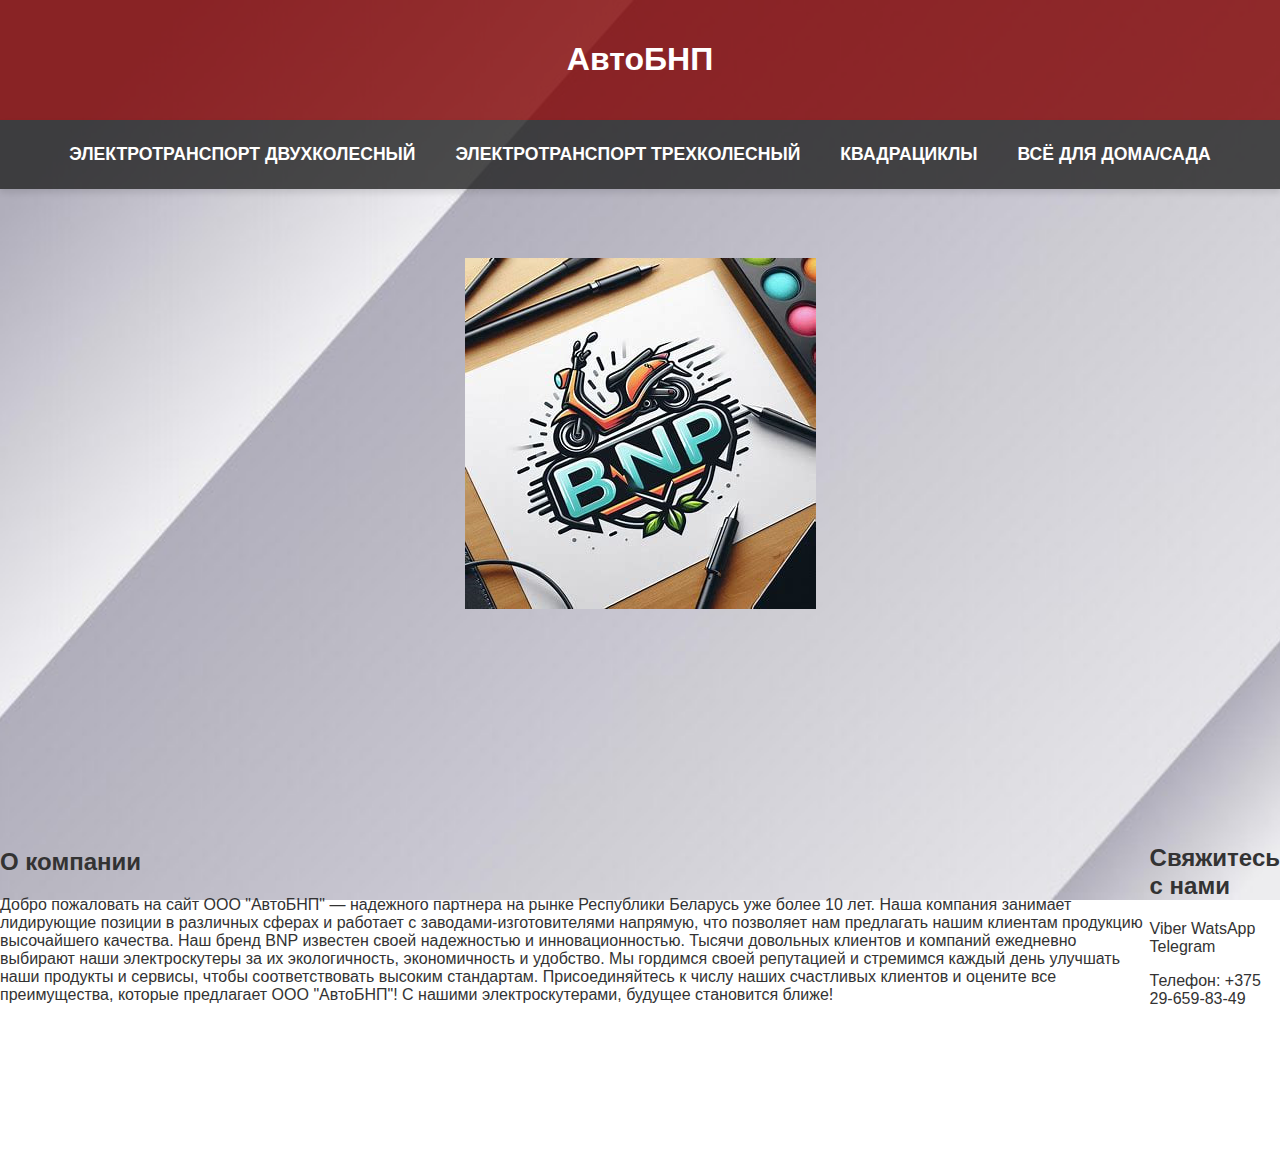
<file: index.html>
<!DOCTYPE HTML>
<html lang="ru">
<head>
    <meta charset="UTF-8">
    <meta name="viewport" content="width=device-width, initial-scale=1.0">
    <meta name="description" content="AutoBNP">
    <title>АвтоБНП</title>
    <!-- Подключение CSS -->
    <link rel="stylesheet" href="style.css">
</head>
<body>
    <header>
        <h1>АвтоБНП</h1>
    </header>
    <nav>
        <a href="elektrotransport-dvuhkolesny.html">Электротранспорт двухколесный</a>
        <a href="elektrotransport-trehkolesny.html">Электротранспорт трехколесный</a>
        <a href="kvadratsikly.html">Квадрациклы</a>
        <a href="doma-sada.html">Всё для дома/сада</a>
    </nav>
     </nav>
    <div class="container">
        <!-- Центрируем фото -->
        <img src="images/logo.jpg" alt="Логотип">
         <style>
        .container {
            display: flex;
            justify-content: center;
            align-items: center;
            height: 50vh; /* Задает высоту контейнера */
             padding: 20px 0;
        }
    </style>
    </div>
    <div class="container">
        <!-- Содержимое -->
        <div class="products">
            <h2>О компании</h2>
            <p>Добро пожаловать на сайт ООО "АвтоБНП" — надежного партнера на рынке Республики Беларусь уже более 10 лет. Наша компания занимает лидирующие позиции в различных сферах и работает с заводами-изготовителями напрямую, что позволяет нам предлагать нашим клиентам продукцию высочайшего качества.

Наш бренд BNP известен своей надежностью и инновационностью. Тысячи довольных клиентов и компаний ежедневно выбирают наши электроскутеры за их экологичность, экономичность и удобство. Мы гордимся своей репутацией и стремимся каждый день улучшать наши продукты и сервисы, чтобы соответствовать высоким стандартам.

Присоединяйтесь к числу наших счастливых клиентов и оцените все преимущества, которые предлагает ООО "АвтоБНП"!

С нашими электроскутерами, будущее становится ближе!</p>
        </div>

        <!-- Контактная информация -->
    <div class="contacts">
        <h2>Свяжитесь с нами</h2>
        <p>Viber WatsApp Telegram</p>
        <p>Телефон: +375 29-659-83-49</p>
    </div>
</div>    
</body>
</html>
</file>
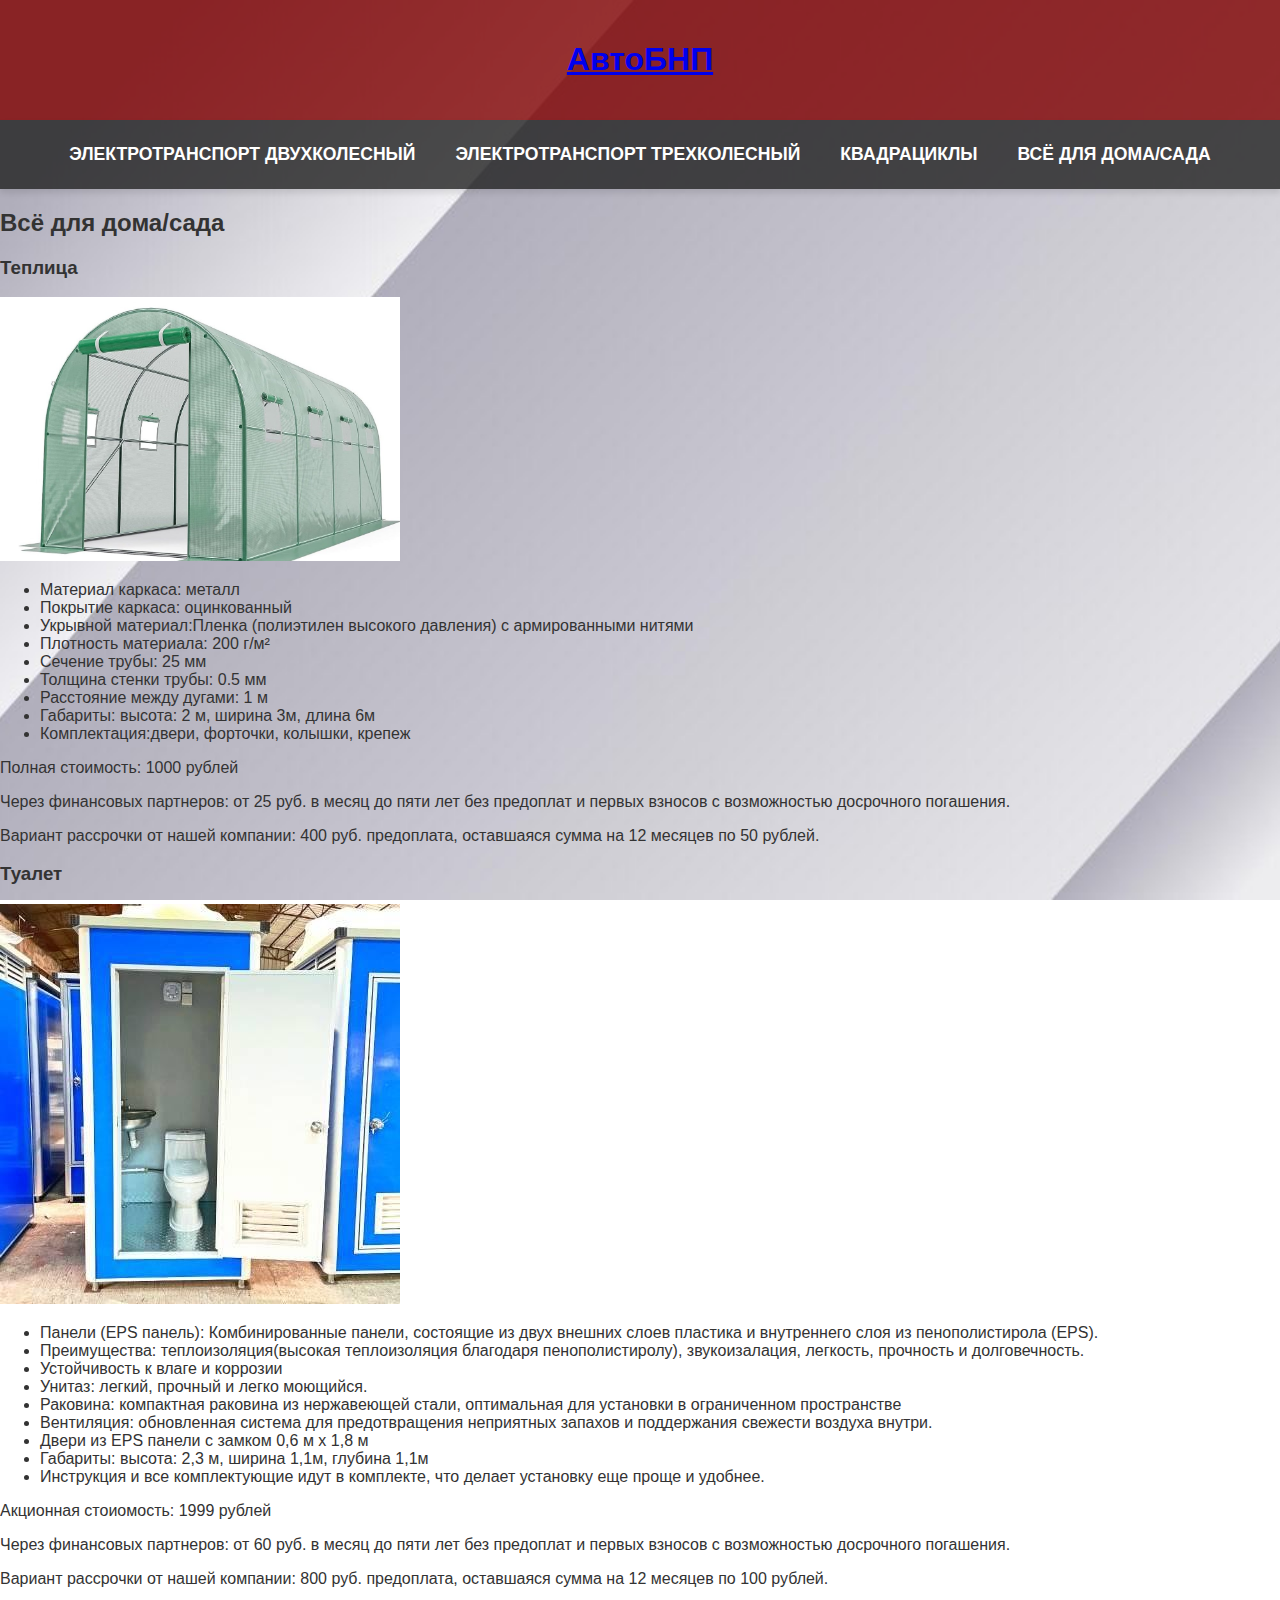
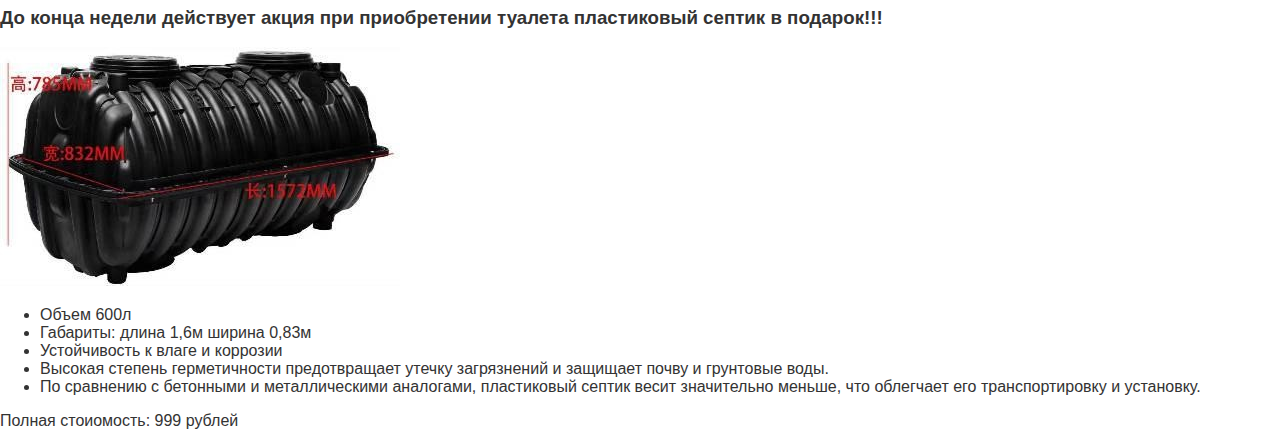
<file: doma-sada.html>
<!DOCTYPE html>
<html lang="ru">
<head>
    <meta charset="UTF-8">
    <meta name="viewport" content="width=device-width, initial-scale=1.0">
    <meta name="description" content="Всё для дома/сада - АвтоБНП">
    <title>Всё для дома/сада - АвтоБНП</title>
    <link rel="stylesheet" href="style.css">
</head>
<body>
    <header>
        <a href="index.html">
            <h1>АвтоБНП</h1>
        </a>
    </header>
    <nav>
        <a href="elektrotransport-dvuhkolesny.html">Электротранспорт двухколесный</a>
        <a href="elektrotransport-trehkolesny.html">Электротранспорт трехколесный</a>
        <a href="kvadratsikly.html">Квадрациклы</a>
        <a href="doma-sada.html">Всё для дома/сада</a>
    </nav>
    <main class="container">
        <h2>Всё для дома/сада</h2>

        <section>
            <h3>Теплица</h3>
            <img src="images/bnp_tepl.jpg" alt="Теплица" style="width:100%;max-width:400px;">
            <ul>
                <li>Материал каркаса: металл</li>
                <li>Покрытие каркаса: оцинкованный</li>
                <li>Укрывной материал:Пленка (полиэтилен высокого давления) с армированными нитями</li>
                <li>Плотность материала: 200 г/м²</li>
                <li>Сечение трубы: 25 мм</li>
                <li>Толщина стенки трубы: 0.5 мм</li>
                <li>Расстояние между дугами: 1 м</li>
                <li>Габариты: высота: 2 м, ширина 3м, длина 6м</li>
                <li>Комплектация:двери, форточки, колышки, крепеж</li>
            </ul>
            <p>Полная стоимость: 1000 рублей</p>
            <p>Через финансовых партнеров: от 25 руб. в месяц до пяти лет без предоплат и первых взносов с возможностью досрочного погашения.</p>
            <p>Вариант рассрочки от нашей компании: 400 руб. предоплата, оставшаяся сумма на 12 месяцев по 50 рублей.</p>
        </section>

        <section>
            <h3>Туалет</h3>
            <img src="images/bnp_tyalet.jpg" alt="Туалет" style="width:100%;max-width:400px;">
            <ul>
                <li>Панели (EPS панель): Комбинированные панели, состоящие из двух внешних слоев пластика и внутреннего слоя из пенополистирола (EPS).</li>
                <li> Преимущества: теплоизоляция(высокая теплоизоляция благодаря пенополистиролу), звукоизалация, легкость, прочность и долговечность.</li>
                <li>Устойчивость к влаге и коррозии</li>
                <li>Унитаз: легкий, прочный и легко моющийся.</li>
                <li>Раковина: компактная раковина из нержавеющей стали, оптимальная для установки в ограниченном пространстве</li>
                <li>Вентиляция: обновленная система для предотвращения неприятных запахов и поддержания свежести воздуха внутри.</li>
                <li>Двери из EPS панели с замком  0,6 м x 1,8 м </li>
                <li>Габариты: высота: 2,3 м, ширина 1,1м, глубина 1,1м</li>
                <li> Инструкция и все комплектующие идут в комплекте, что делает установку еще проще и удобнее.</li>
            </ul>
            <p>Акционная стоиомость: 1999 рублей</p>
            <p>Через финансовых партнеров: от 60 руб. в месяц до пяти лет без предоплат и первых взносов с возможностью досрочного погашения.</p>
            <p>Вариант рассрочки от нашей компании: 800 руб. предоплата, оставшаяся сумма на 12 месяцев по 100 рублей.</p>
        </section>

        <section>
            <h3>До конца недели действует акция при приобретении туалета пластиковый септик в подарок!!!</h3>
            <img src="images/bnp_septik.jpg" alt="Туалет" style="width:100%;max-width:400px;">
            <ul>
                <li>Объем 600л</li>
                <li>Габариты: длина 1,6м ширина 0,83м</li>
                <li>Устойчивость к влаге и коррозии</li>
                <li>Высокая степень герметичности предотвращает утечку загрязнений и защищает почву и грунтовые воды.</li>
                <li> По сравнению с бетонными и металлическими аналогами, пластиковый септик весит значительно меньше, что облегчает его транспортировку и установку.</li>
            </ul>
            <p>Полная стоиомость: 999 рублей</p>
        </section>
</file>
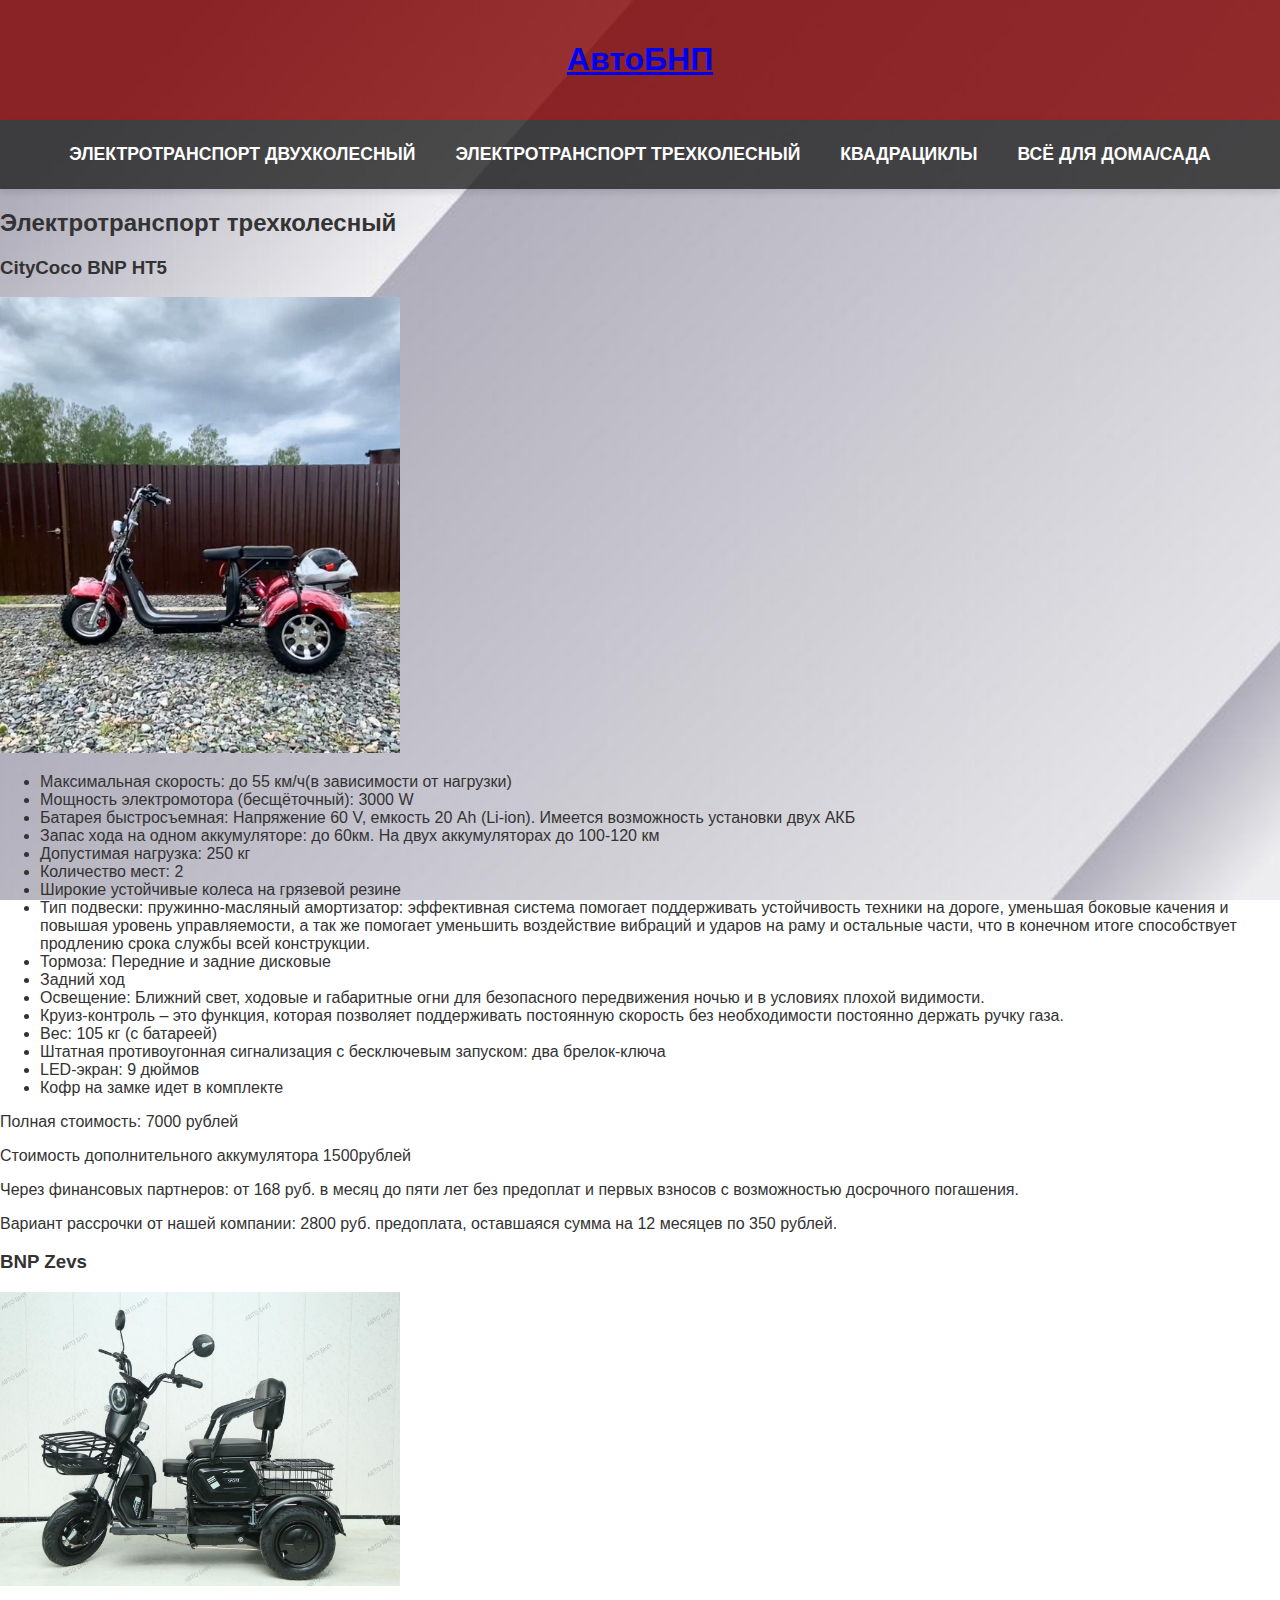
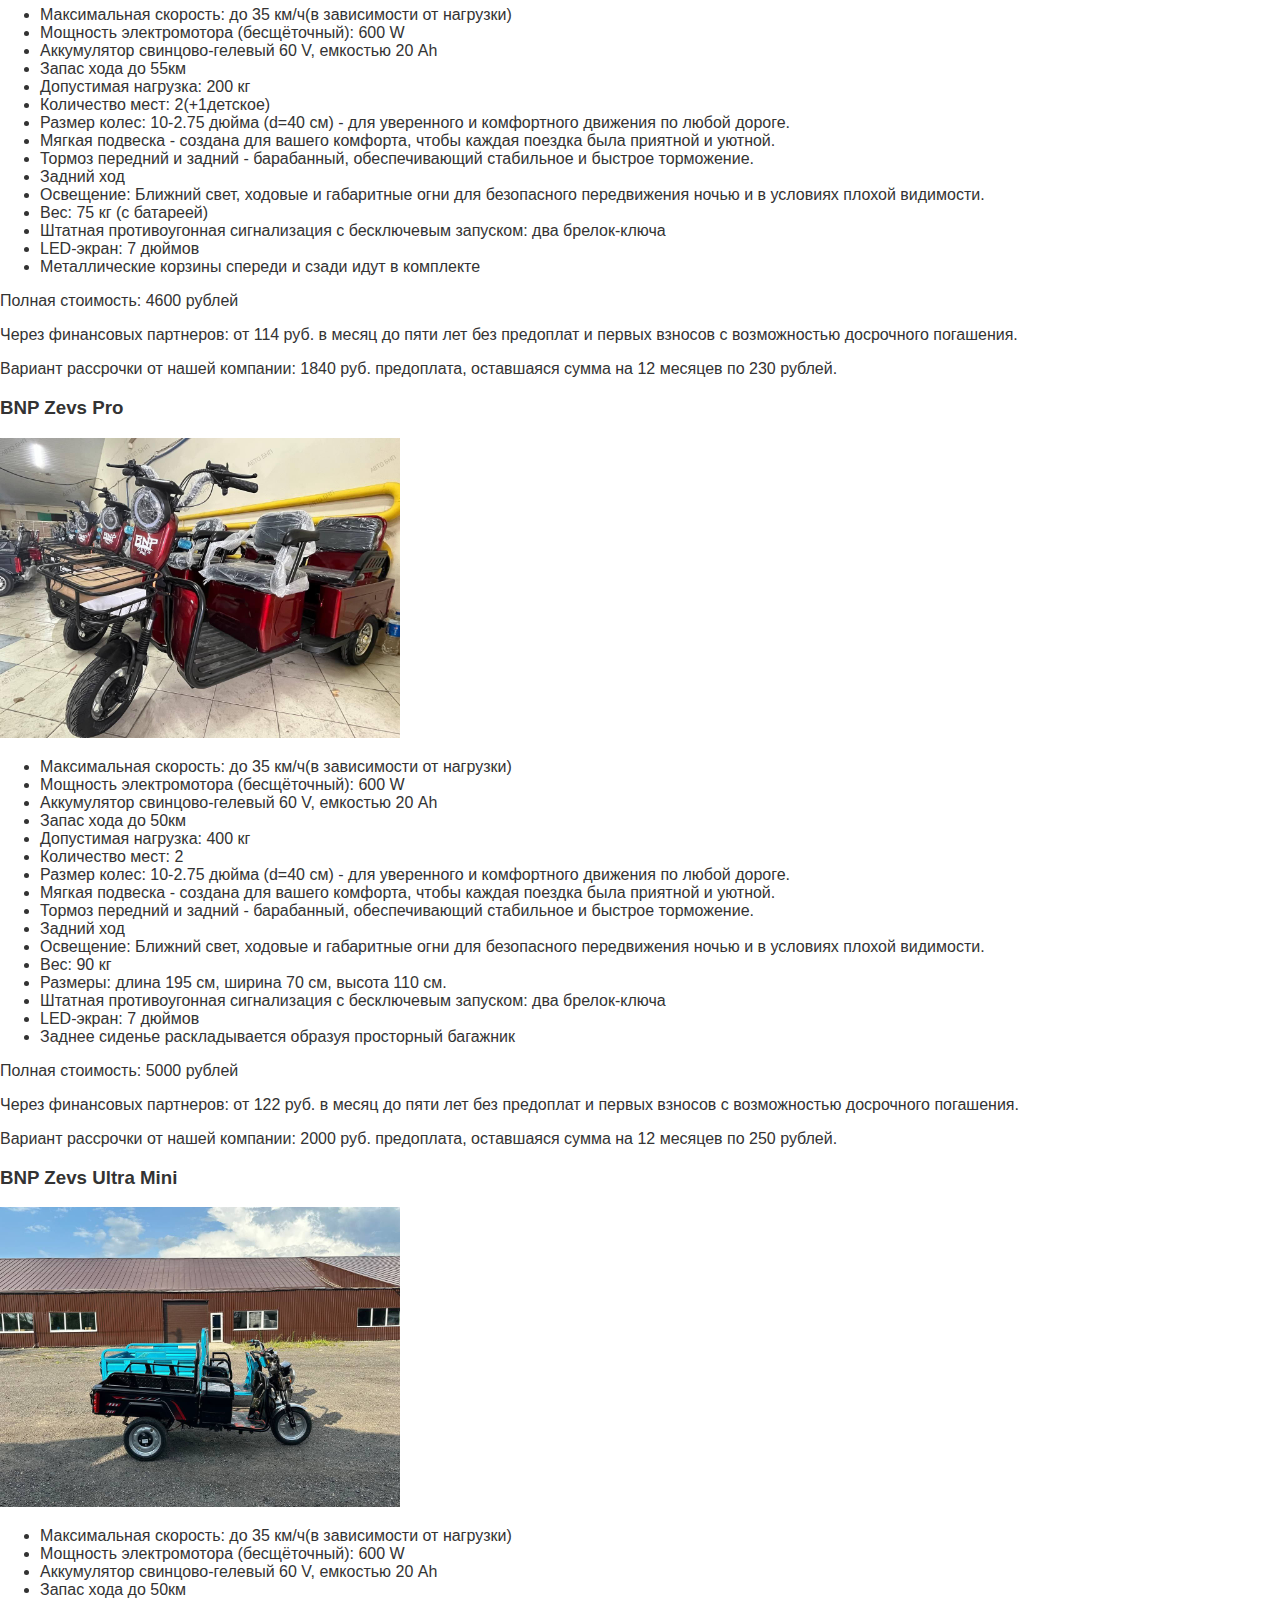
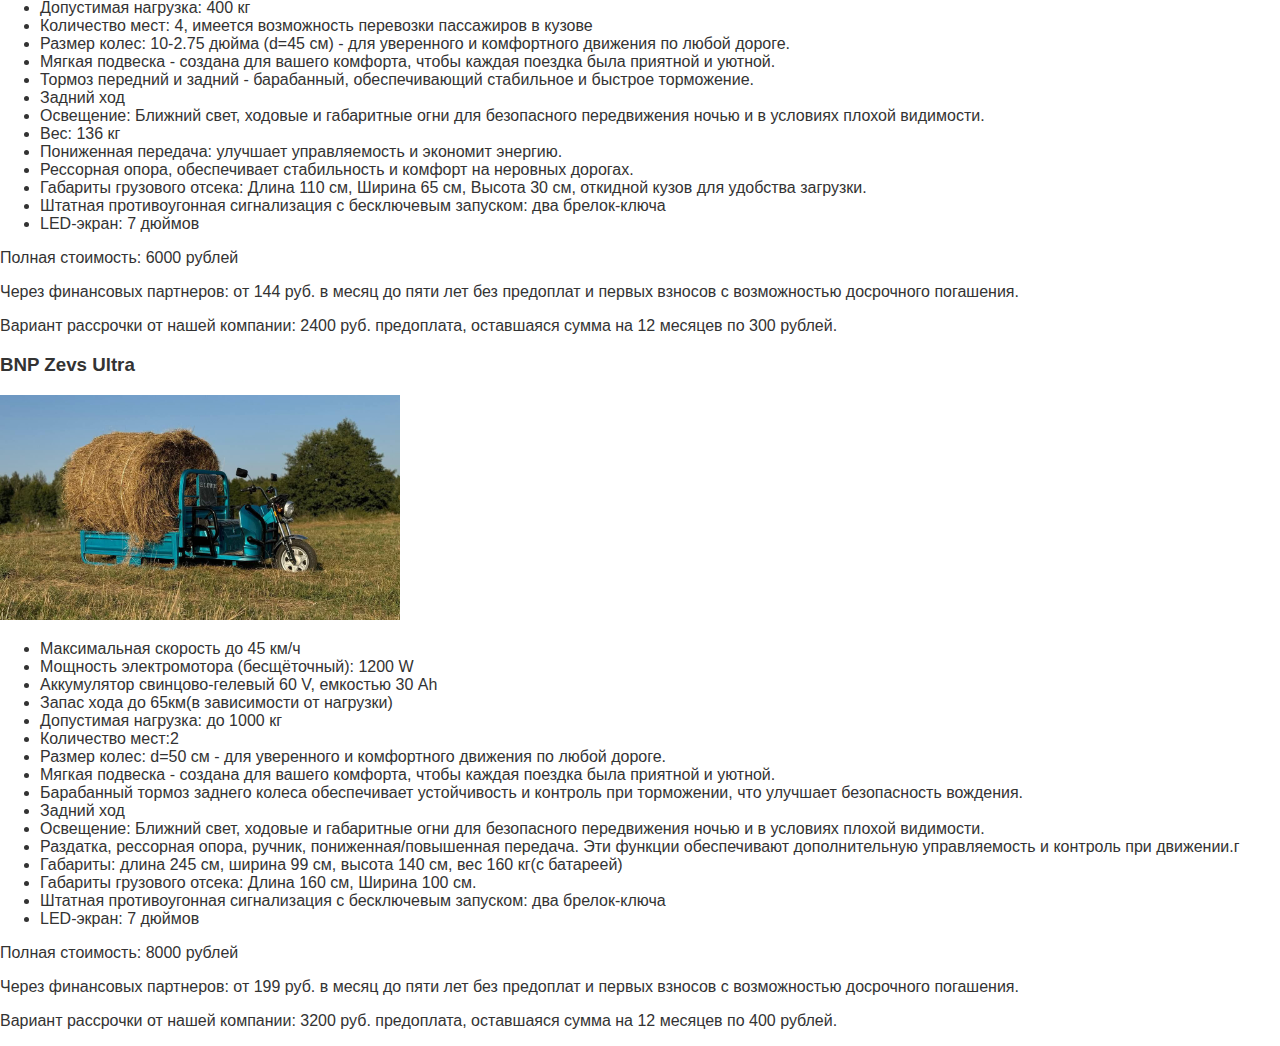
<file: elektrotransport-trehkolesny.html>
<!DOCTYPE html>
<html lang="ru">
<head>
    <meta charset="UTF-8">
    <meta name="viewport" content="width=device-width, initial-scale=1.0">
    <meta name="description" content="Электротранспорт трехколесный - АвтоБНП">
    <title>Электротранспорт трехколесный - АвтоБНП</title>
    <link rel="stylesheet" href="style.css">
</head>
<body>
    <header>
        <a href="index.html">
            <h1>АвтоБНП</h1>
        </a>
    </header>
    <nav>
        <a href="elektrotransport-dvuhkolesny.html">Электротранспорт двухколесный</a>
        <a href="elektrotransport-trehkolesny.html">Электротранспорт трехколесный</a>
        <a href="kvadratsikly.html">Квадрациклы</a>
        <a href="doma-sada.html">Всё для дома/сада</a>
    </nav>
    <main class="container">
        <h2>Электротранспорт трехколесный</h2>

        <section>
            <h3>CityCoco BNP HT5</h3>
            <img src="images/bnp_ht5.jpg" alt="CityCoco BNP HT5" style="width:100%;max-width:400px;">
            <ul>
                <li>Максимальная скорость: до 55 км/ч(в зависимости от нагрузки)</li>
                <li>Мощность электромотора (бесщёточный): 3000 W</li>
                <li>Батарея быстросъемная: Напряжение 60 V, емкость 20 Ah (Li-ion). Имеется возможность установки двух АКБ</li>
                <li>Запас хода на одном аккумуляторе: до 60км. На двух аккумуляторах до 100-120 км</li>
                <li>Допустимая нагрузка: 250 кг</li>
                <li>Количество мест: 2</li>
                <li> Широкие устойчивые колеса на грязевой резине</li>
                <li>Тип подвески: пружинно-масляный амортизатор: эффективная система помогает поддерживать устойчивость техники на дороге, уменьшая боковые качения и повышая уровень управляемости, а так же помогает уменьшить воздействие вибраций и ударов на раму и остальные части, что в конечном итоге способствует продлению срока службы всей конструкции.</li>
                <li>Тормоза: Передние и задние дисковые</li>
                <li>Задний ход</li>
                <li> Освещение: Ближний свет, ходовые и габаритные огни для безопасного передвижения ночью и в условиях плохой видимости.</li>
                <li>Круиз-контроль – это функция, которая позволяет поддерживать постоянную скорость без необходимости постоянно держать ручку газа.</li>
                <li>Вес: 105 кг (с батареей)</li>
                <li>Штатная противоугонная сигнализация с бесключевым запуском: два брелок-ключа</li>
                <li>LED-экран: 9 дюймов</li>
                <li>Кофр на замке идет в комплекте</li>
            </ul>
            <p>Полная стоимость: 7000 рублей</p>
            <p>Стоимость дополнительного аккумулятора 1500рублей</p>
            <p>Через финансовых партнеров: от 168 руб. в месяц до пяти лет без предоплат и первых взносов с возможностью досрочного погашения.</p>
            <p>Вариант рассрочки от нашей компании: 2800 руб. предоплата, оставшаяся сумма на 12 месяцев по 350 рублей.</p>
        </section>

        <section>
            <h3>BNP Zevs</h3>
            <img src="images/bnp_zevs.jpg" alt="BNP Zevs" style="width:100%;max-width:400px;">
            <ul>
                <li>Максимальная скорость: до 35 км/ч(в зависимости от нагрузки)</li>
                <li>Мощность электромотора (бесщёточный): 600 W</li>
                <li>Аккумулятор свинцово-гелевый 60 V, емкостью 20 Ah</li>
                <li>Запас хода до 55км</li>
                <li>Допустимая нагрузка: 200 кг</li>
                <li>Количество мест: 2(+1детское)</li>
                <li>Размер колес: 10-2.75 дюйма (d=40 см) - для уверенного и комфортного движения по любой дороге.</li>
                <li>Мягкая подвеска - создана для вашего комфорта, чтобы каждая поездка была приятной и уютной.</li>
                <li>Тормоз передний и задний - барабанный, обеспечивающий стабильное и быстрое торможение.</li>
                <li>Задний ход</li>
                <li>Освещение: Ближний свет, ходовые и габаритные огни для безопасного передвижения ночью и в условиях плохой видимости.</li>
                <li>Вес: 75 кг (с батареей)</li>
                <li>Штатная противоугонная сигнализация с бесключевым запуском: два брелок-ключа</li>
                <li>LED-экран: 7 дюймов</li>
                <li>Металлические корзины спереди и сзади идут в комплекте</li>
            </ul>
            <p>Полная стоимость: 4600 рублей</p>
            <p>Через финансовых партнеров: от 114 руб. в месяц до пяти лет без предоплат и первых взносов с возможностью досрочного погашения.</p>
            <p>Вариант рассрочки от нашей компании: 1840 руб. предоплата, оставшаяся сумма на 12 месяцев по 230 рублей.</p>
        </section>

        <section>
            <h3>BNP Zevs Pro</h3>
            <img src="images/bnp_zevspro.jpg" alt="BNP Zevs Pro" style="width:100%;max-width:400px;">
            <ul>
                <li>Максимальная скорость: до 35 км/ч(в зависимости от нагрузки)</li>
                <li>Мощность электромотора (бесщёточный): 600 W</li>
                <li>Аккумулятор свинцово-гелевый 60 V, емкостью 20 Ah</li>
                <li>Запас хода до 50км</li>
                <li>Допустимая нагрузка: 400 кг</li>
                <li>Количество мест: 2</li>
                <li>Размер колес: 10-2.75 дюйма (d=40 см) - для уверенного и комфортного движения по любой дороге.</li>
                <li>Мягкая подвеска - создана для вашего комфорта, чтобы каждая поездка была приятной и уютной.</li>
                <li>Тормоз передний и задний - барабанный, обеспечивающий стабильное и быстрое торможение.</li>
                <li>Задний ход</li>
                <li>Освещение: Ближний свет, ходовые и габаритные огни для безопасного передвижения ночью и в условиях плохой видимости.</li>
                <li>Вес: 90 кг</li>
                <li>Размеры: длина 195 см, ширина 70 см, высота 110 см.</li>
                <li>Штатная противоугонная сигнализация с бесключевым запуском: два брелок-ключа</li>
                <li>LED-экран: 7 дюймов</li>
                <li>Заднее сиденье раскладывается образуя просторный багажник</li>
            </ul>
            <p>Полная стоимость: 5000 рублей</p>
            <p>Через финансовых партнеров: от 122 руб. в месяц до пяти лет без предоплат и первых взносов с возможностью досрочного погашения.</p>
            <p>Вариант рассрочки от нашей компании: 2000 руб. предоплата, оставшаяся сумма на 12 месяцев по 250 рублей.</p>
        </section>

        <section>
            <h3>BNP Zevs Ultra Mini</h3>
            <img src="images/bnp_ultramini.jpg" alt="BNP Zevs Ultra Mini" style="width:100%;max-width:400px;">
            <ul>
                <li>Максимальная скорость: до 35 км/ч(в зависимости от нагрузки)</li>
                <li>Мощность электромотора (бесщёточный): 600 W</li>
                <li>Аккумулятор свинцово-гелевый 60 V, емкостью 20 Ah</li>
                <li>Запас хода до 50км</li>
                <li>Допустимая нагрузка: 400 кг</li>
                <li>Количество мест: 4, имеется возможность перевозки пассажиров в кузове</li>
                <li>Размер колес: 10-2.75 дюйма (d=45 см) - для уверенного и комфортного движения по любой дороге.</li>
                <li>Мягкая подвеска - создана для вашего комфорта, чтобы каждая поездка была приятной и уютной.</li>
                <li>Тормоз передний и задний - барабанный, обеспечивающий стабильное и быстрое торможение.</li>
                <li>Задний ход</li>
                <li>Освещение: Ближний свет, ходовые и габаритные огни для безопасного передвижения ночью и в условиях плохой видимости.</li>
                <li>Вес: 136 кг</li>
                <li>Пониженная передача: улучшает управляемость и экономит энергию.</li>
                <li>Рессорная опора, обеспечивает стабильность и комфорт на неровных дорогах.</li>
                <li>Габариты грузового отсека: Длина 110 см, Ширина 65 см, Высота 30 см, откидной кузов для удобства загрузки.</li>
                <li>Штатная противоугонная сигнализация с бесключевым запуском: два брелок-ключа</li>
                <li>LED-экран: 7 дюймов</li>
            </ul>
            <p>Полная стоимость: 6000 рублей</p>
            <p>Через финансовых партнеров: от 144 руб. в месяц до пяти лет без предоплат и первых взносов с возможностью досрочного погашения.</p>
            <p>Вариант рассрочки от нашей компании: 2400 руб. предоплата, оставшаяся сумма на 12 месяцев по 300 рублей.</p>
        </section>

        <section>
            <h3>BNP Zevs Ultra</h3>
            <img src="images/bnp_ultra.jpg" alt="BNP Zevs Ultra " style="width:100%;max-width:400px;">
            <ul>
                <li>Максимальная скорость до 45 км/ч</li>
                <li>Мощность электромотора (бесщёточный): 1200 W</li>
                <li>Аккумулятор свинцово-гелевый 60 V, емкостью 30 Ah</li>
                <li>Запас хода до 65км(в зависимости от нагрузки)</li>
                <li>Допустимая нагрузка: до 1000 кг</li>
                <li>Количество мест:2</li>
                <li>Размер колес: d=50 см - для уверенного и комфортного движения по любой дороге.</li>
                <li>Мягкая подвеска - создана для вашего комфорта, чтобы каждая поездка была приятной и уютной.</li>
                <li>Барабанный тормоз заднего колеса обеспечивает устойчивость и контроль при торможении, что улучшает безопасность вождения.</li>
                <li>Задний ход</li>
                <li>Освещение: Ближний свет, ходовые и габаритные огни для безопасного передвижения ночью и в условиях плохой видимости.</li>
                <li>Раздатка, рессорная опора, ручник, пониженная/повышенная передача. Эти функции обеспечивают дополнительную управляемость и контроль при движении.г</li>
                <li>Габариты: длина 245 см, ширина 99 см, высота 140 см, вес 160 кг(с батареей)</li>
                <li>Габариты грузового отсека: Длина 160 см, Ширина 100 см.</li>
                <li>Штатная противоугонная сигнализация с бесключевым запуском: два брелок-ключа</li>
                <li>LED-экран: 7 дюймов</li>
            </ul>
            <p>Полная стоимость: 8000 рублей</p>
            <p>Через финансовых партнеров: от 199 руб. в месяц до пяти лет без предоплат и первых взносов с возможностью досрочного погашения.</p>
            <p>Вариант рассрочки от нашей компании: 3200 руб. предоплата, оставшаяся сумма на 12 месяцев по 400 рублей.</p>
        </section>
    </main>
</body>
</html>
</file>
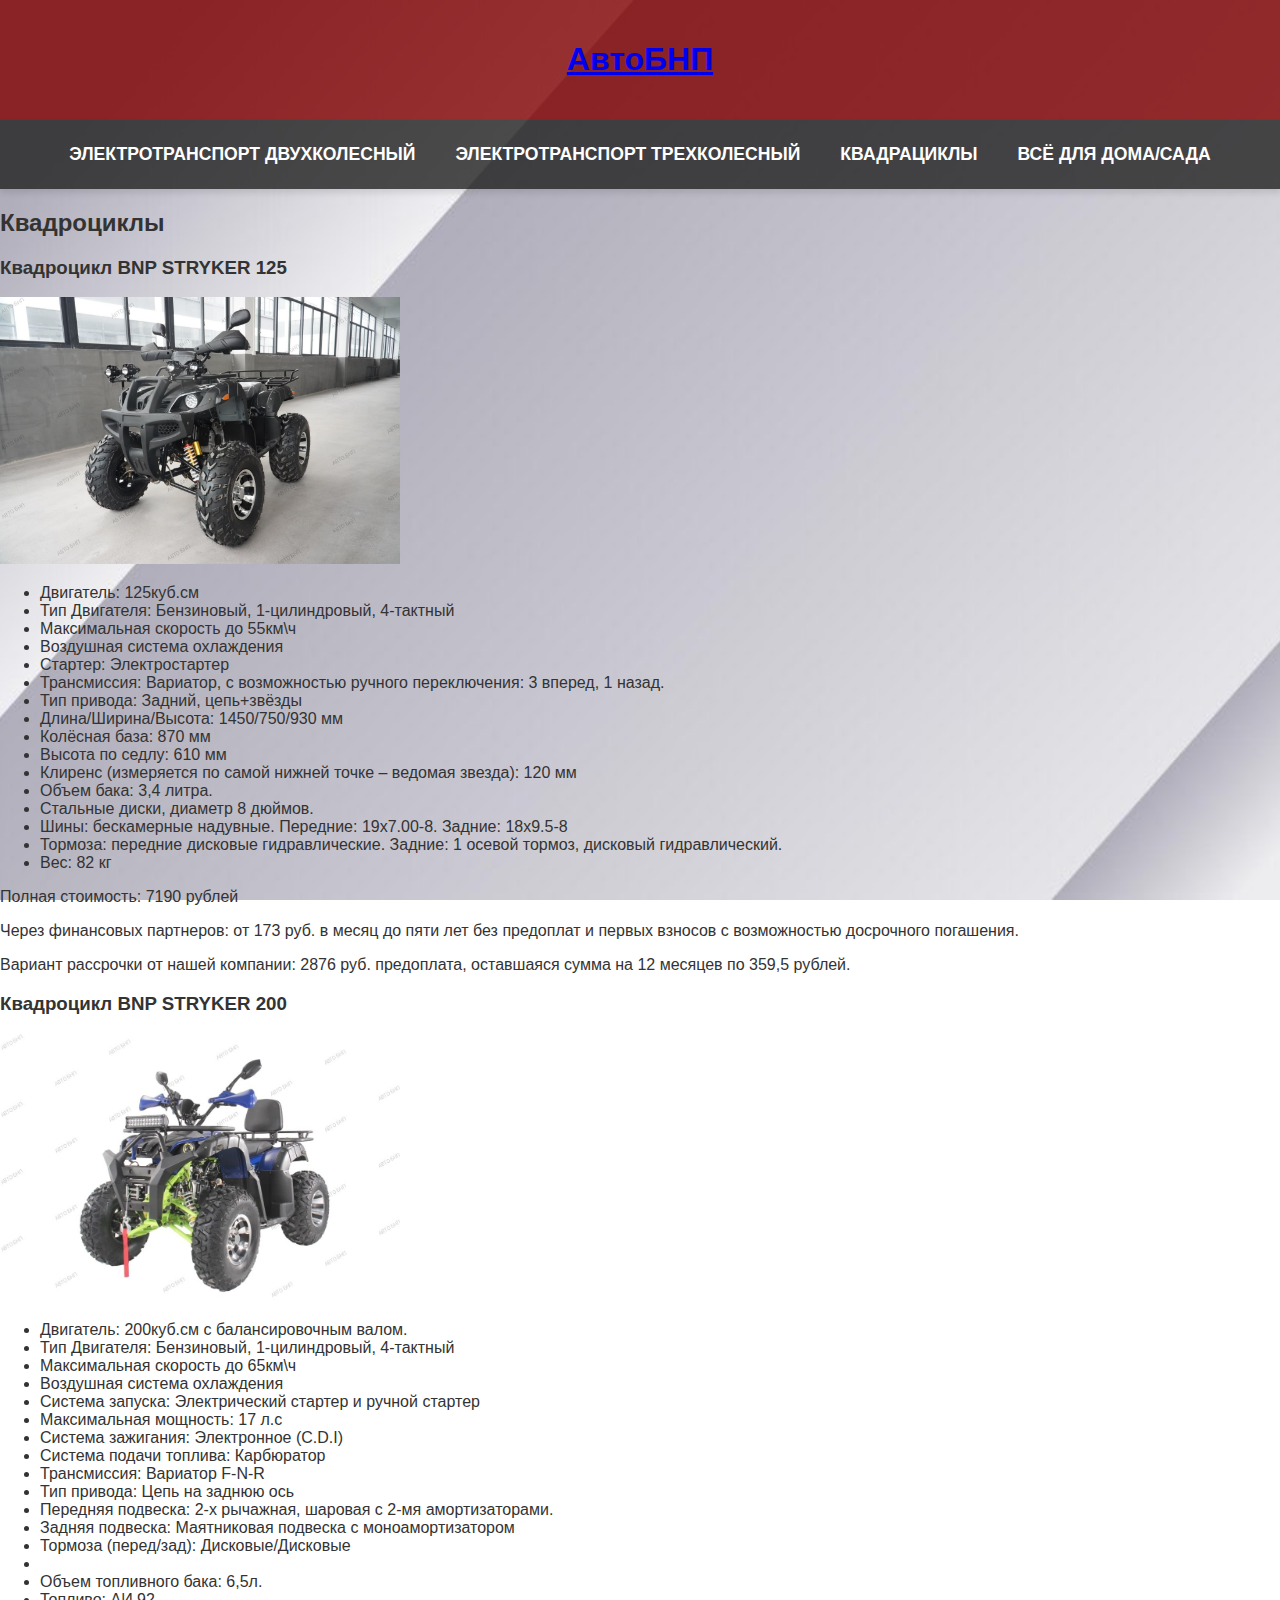
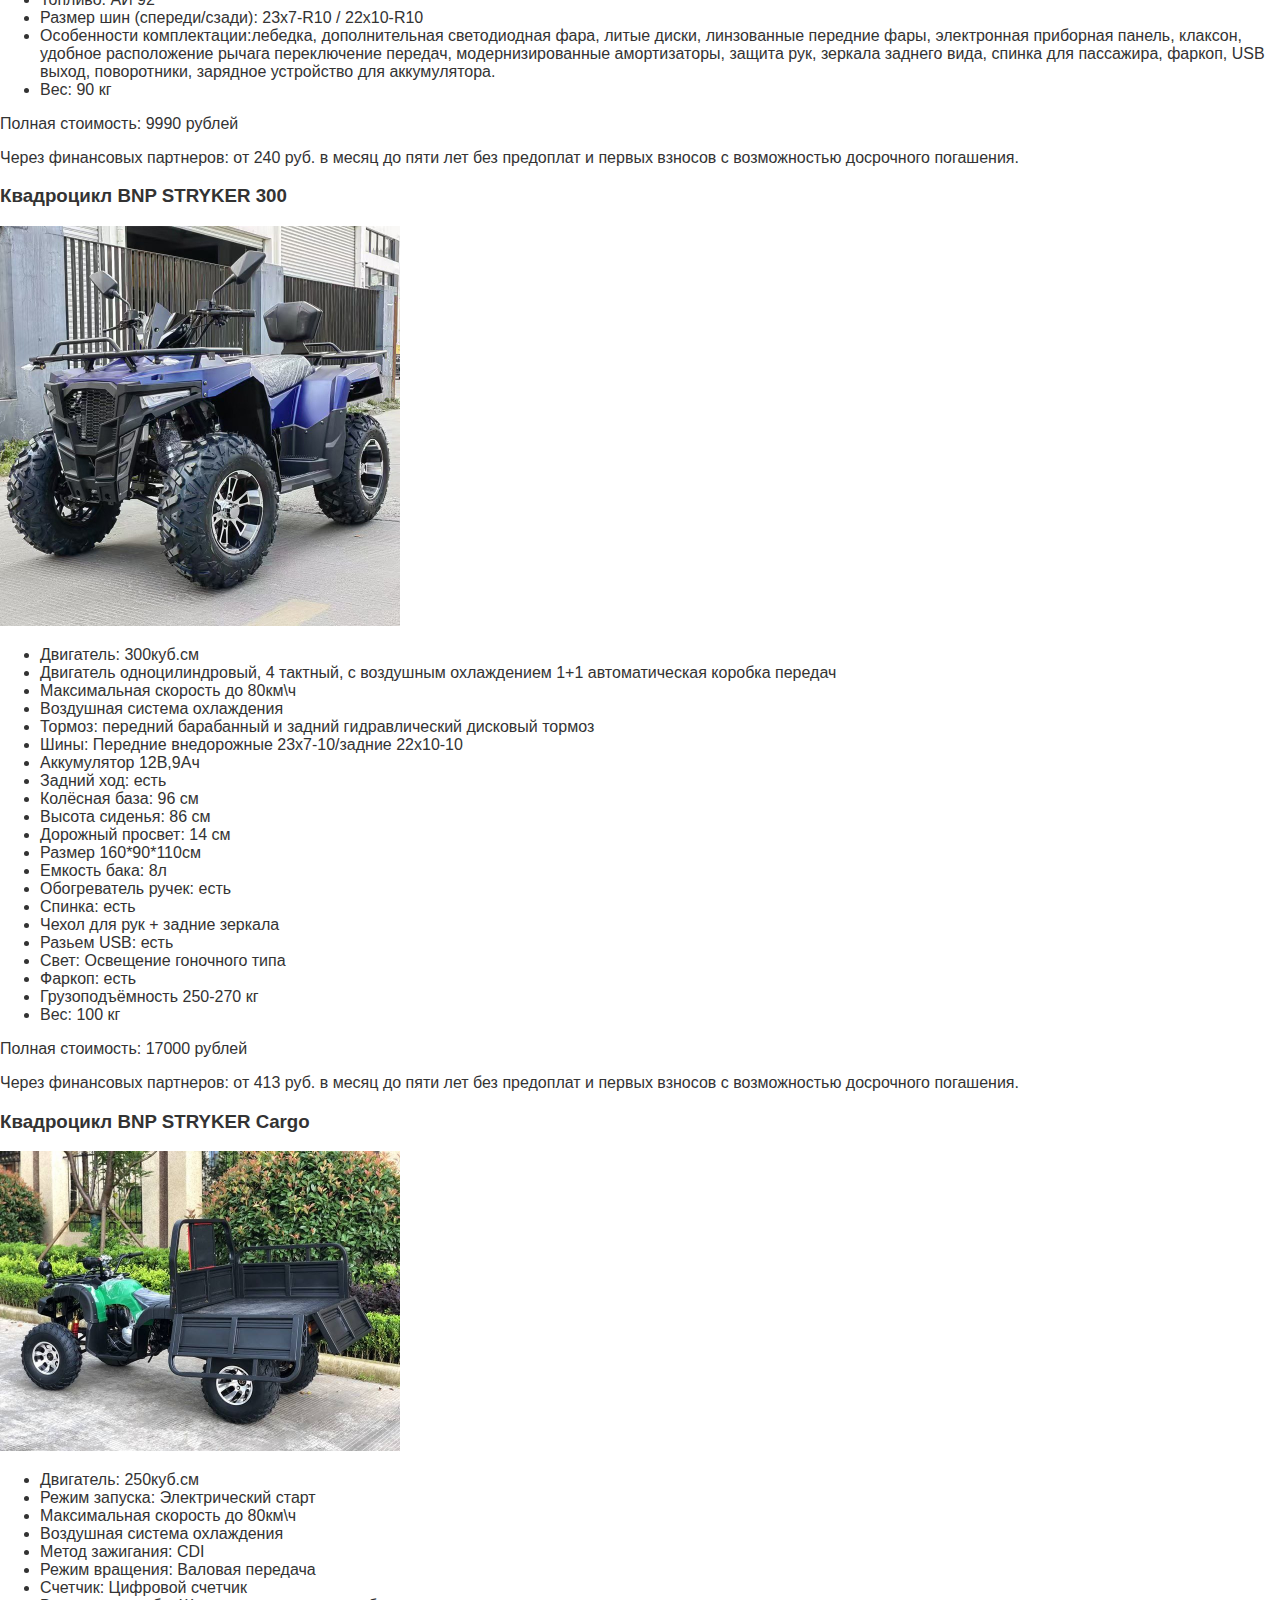
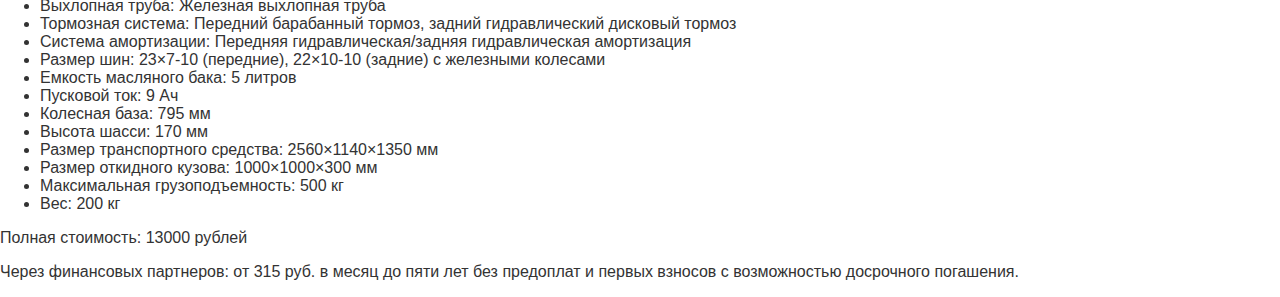
<file: kvadratsikly.html>
<!DOCTYPE html>
<html lang="ru">
<head>
    <meta charset="UTF-8">
    <meta name="viewport" content="width=device-width, initial-scale=1.0">
    <meta name="description" content="Квадроциклы - АвтоБНП">
    <title>Квадроциклы - АвтоБНП</title>
    <link rel="stylesheet" href="style.css">
</head>
<body>
    <header>
        <a href="index.html">
            <h1>АвтоБНП</h1>
        </a>
    </header>
    <nav>
        <a href="elektrotransport-dvuhkolesny.html">Электротранспорт двухколесный</a>
        <a href="elektrotransport-trehkolesny.html">Электротранспорт трехколесный</a>
        <a href="kvadratsikly.html">Квадрациклы</a>
        <a href="doma-sada.html">Всё для дома/сада</a>
    </nav>
    <main class="container">
        <h2>Квадроциклы</h2>

        <section>
            <h3>Квадроцикл BNP STRYKER 125</h3>
            <img src="images/bnp_125.jpg" alt="BNP STRYKER 125" style="width:100%;max-width:400px;">
            <ul>
                <li>Двигатель: 125куб.см</li>
                <li>Тип Двигателя: Бензиновый, 1-цилиндровый, 4-тактный</li>
                <li>Максимальная скорость до 55км\ч</li>
                <li>Воздушная система охлаждения</li>
                <li>Стартер: Электростартер</li>
                <li>Трансмиссия: Вариатор, с возможностью ручного переключения: 3 вперед, 1 назад.</li>
                <li>Тип привода: Задний, цепь+звёзды</li>
                <li>Длина/Ширина/Высота: 1450/750/930 мм</li>
                <li>Колёсная база: 870 мм</li>
                <li>Высота по седлу: 610 мм</li>
                <li>Клиренс (измеряется по самой нижней точке – ведомая звезда): 120 мм</li>
                <li>Объем бака: 3,4 литра.</li>
                <li>Стальные диски, диаметр 8 дюймов.</li>
                <li>Шины: бескамерные надувные. Передние: 19х7.00-8. Задние: 18х9.5-8</li>
                <li>Тормоза: передние дисковые гидравлические. Задние: 1 осевой тормоз, дисковый гидравлический.</li>
                <li>Вес: 82 кг</li>
            </ul>
            <p>Полная стоимость: 7190 рублей</p>
            <p>Через финансовых партнеров: от 173 руб. в месяц до пяти лет без предоплат и первых взносов с возможностью досрочного погашения.</p>
            <p>Вариант рассрочки от нашей компании: 2876 руб. предоплата, оставшаяся сумма на 12 месяцев по 359,5 рублей.</p>
        </section>

        <section>
            <h3>Квадроцикл BNP STRYKER 200</h3>
            <img src="images/bnp_200.jpg" alt="BNP STRYKER 200" style="width:100%;max-width:400px;">
            <ul>
                <li>Двигатель: 200куб.см с балансировочным валом.</li>
                <li>Тип Двигателя: Бензиновый, 1-цилиндровый, 4-тактный</li>
                <li>Максимальная скорость до 65км\ч</li>
                <li>Воздушная система охлаждения</li>
                <li>Система запуска: Электрический стартер и ручной стартер</li>
                <li>Максимальная мощность: 17 л.с</li>
                <li>Система зажигания: Электронное (C.D.I)</li>
                <li>Система подачи топлива: Карбюратор</li>
                <li>Трансмиссия: Вариатор F-N-R</li>
                <li>Тип привода: Цепь на заднюю ось</li>
                <li>Передняя подвеска: 2-х рычажная, шаровая с 2-мя амортизаторами.</li>
                <li>Задняя подвеска: Маятниковая подвеска с моноамортизатором</li>
                <li>Тормоза (перед/зад): Дисковые/Дисковые<li>
                <li>Объем топливного бака: 6,5л.</li>
                <li>Топливо: АИ 92</li>
                <li>Размер шин (спереди/сзади): 23х7-R10 / 22х10-R10</li>
                <li>Особенности комплектации:лебедка,
                    дополнительная светодиодная фара,
                    литые диски,
                    линзованные передние фары,
                    электронная приборная панель,
                    клаксон,
                    удобное расположение рычага переключение передач,
                    модернизированные амортизаторы,
                    защита рук,
                    зеркала заднего вида,
                    спинка для пассажира,
                    фаркоп,
                    USB выход,
                    поворотники,
                    зарядное устройство для аккумулятора.</li>
                <li>Вес: 90 кг</li>
            </ul>
            <p>Полная стоимость: 9990 рублей</p>
            <p>Через финансовых партнеров: от 240 руб. в месяц до пяти лет без предоплат и первых взносов с возможностью досрочного погашения.</p>
        </section>

        <section>
            <h3>Квадроцикл BNP STRYKER 300</h3>
            <img src="images/bnp_300.jpg" alt="BNP STRYKER 300" style="width:100%;max-width:400px;">
            <ul>
                <li>Двигатель: 300куб.см</li>
                <li> Двигатель одноцилиндровый, 4 тактный, с воздушным охлаждением 1+1 автоматическая коробка передач</li>
                <li>Максимальная скорость до 80км\ч</li>
                <li>Воздушная система охлаждения</li>
                <li>Тормоз: передний барабанный и задний гидравлический дисковый тормоз</li>
                <li> Шины: Передние внедорожные 23х7-10/задние 22х10-10</li>
                <li>Аккумулятор 12В,9Ач</li>
                <li>Задний ход: есть</li>
                <li>Колёсная база: 96 см</li>
                <li>Высота сиденья: 86 см</li>
                <li>Дорожный просвет: 14 см</li>
                <li>Размер 160*90*110см</li>
                <li>Емкость бака: 8л</li>
                <li>Обогреватель ручек: есть</li>
                <li>Спинка: есть</li>
                <li>Чехол для рук + задние зеркала</li>
                <li>Разьем USB: есть</li>
                <li>Свет: Освещение гоночного типа</li>
                <li>Фаркоп: есть</li>
                <li>Грузоподъёмность 250-270 кг</li>
                <li>Вес: 100 кг</li>
            </ul>
            <p>Полная стоимость: 17000 рублей</p>
            <p>Через финансовых партнеров: от 413 руб. в месяц до пяти лет без предоплат и первых взносов с возможностью досрочного погашения.</p>
        </section>

        <section>
            <h3>Квадроцикл BNP STRYKER Cargo</h3>
            <img src="images/bnp_cargo.jpg" alt="BNP STRYKER Cargo" style="width:100%;max-width:400px;">
            <ul>
                <li>Двигатель: 250куб.см</li>
                <li>Режим запуска: Электрический старт</li>
                <li>Максимальная скорость до 80км\ч</li>
                <li>Воздушная система охлаждения</li>
                <li>Метод зажигания: CDI</li>
                <li>Режим вращения: Валовая передача</li>
                <li>Счетчик: Цифровой счетчик</li>
                <li>Выхлопная труба: Железная выхлопная труба</li>
                <li>Тормозная система: Передний барабанный тормоз, задний гидравлический дисковый тормоз</li>
                <li>Система амортизации: Передняя гидравлическая/задняя гидравлическая амортизация</li>
                <li>Размер шин: 23×7-10 (передние), 22×10-10 (задние) с железными колесами</li>
                <li>Емкость масляного бака: 5 литров</li>
                <li>Пусковой ток: 9 Ач</li>
                <li>Колесная база: 795 мм</li>
                <li>Высота шасси: 170 мм</li>
                <li>Размер транспортного средства: 2560×1140×1350 мм</li>
                <li>Размер откидного кузова: 1000×1000×300 мм</li>
                <li>Максимальная грузоподъемность: 500 кг</li>
                <li>Вес: 200 кг</li>
            </ul>
            <p>Полная стоимость: 13000 рублей</p>
            <p>Через финансовых партнеров: от 315 руб. в месяц до пяти лет без предоплат и первых взносов с возможностью досрочного погашения.</p>
        </section>
    </main>
</body>
</html>
</file>
<file: style.css>
/* Общие стили */
body {
    font-family: 'Inter', sans-serif;
    background: url('images/background.jpg') no-repeat center center fixed;
    background-size: cover;
    color: #333;
    margin: 0;
    padding: 0;
    box-sizing: border-box;
}

/* Шапка */
header {
    display: flex;
    justify-content: center;
    align-items: center;
    padding: 20px 10px;
    background: rgba(128, 0, 0, 0.8); /* Полупрозрачный фон винного цвета */
    color: #fff;
}

header .logo {
    font-size: 2em;
    font-weight: bold;
    color: #fff;
    text-align: center;
}

/* Навигация */
nav {
    display: flex;
    justify-content: center;
    background: rgba(33, 33, 33, 0.8); /* Полупрозрачный фон */
    padding: 10px 0;
    box-shadow: 0 4px 6px rgba(0, 0, 0, 0.1);
}

nav a {
    color: #fff;
    padding: 14px 20px;
    text-decoration: none;
    font-weight: 700;
    text-transform: uppercase;
    font-size: 1.1em;
    transition: color 0.3s ease-in-out;
}

nav a:hover {
    color: #ff4081;
}

nav a:focus, nav a:hover {
    outline: none;
    box-shadow: none;
}

/* Стили каталога */
.catalog {
    display: grid;
    grid-template-columns: repeat(auto-fit, minmax(250px, 1fr));
    gap: 20px;
    padding: 20px;
}

.catalog-item {
    background: #fff;
    border-radius: 10px;
    box-shadow: 0 4px 8px rgba(0, 0, 0, 0.1);
    overflow: hidden;
    transition: transform 0.3s ease-in-out, box-shadow 0.3s ease-in-out;
    position: relative;
}

.catalog-item img {
    width: 100%;
    height: auto;
    border-bottom: 1px solid #ddd;
}

.catalog-item .item-info {
    padding: 20px;
    text-align: center;
}

.catalog-item .item-info h3 {
    margin: 0;
    font-weight: 700;
    color: #800000; /* Винный цвет */
}

.catalog-item .item-info p {
    margin: 10px 0;
    font-size: 1em;
    color: #666;
}

.catalog-item .item-info .price {
    font-size: 1.2em;
    font-weight: 700;
    color: #4b0e0e; /* Более темный винный цвет */
}

.catalog-item:hover {
    transform: translateY(-10px);
    box-shadow: 0 8px 16px rgba(0, 0, 0, 0.2);
}

.catalog-item::before {
    content: 'NEW';
    position: absolute;
    top: 10px;
    right: 10px;
    background: #b21818;
    color: #fff;
    padding: 5px 10px;
    font-size: 0.8em;
    font-weight: 700;
    border-radius: 5px;
    transform: rotate(10deg);
}

/* Кнопки */
button {
    padding: 10px 20px;
    background: #212121;
    color: #fff;
    border: 2px solid #4b0e0e;
    border-radius: 5px;
    font-weight: 700;
    cursor: pointer;
    transition: background 0.3s ease-in-out, color 0.3s ease-in-out, border-color 0.3s ease-in-out;
}

button:hover {
    background: #4b0e0e;
    color: #fff;
    border-color: #800000;
}

button:focus, a:focus {
    outline: none;
    box-shadow: none;
}

/* Подвал */
footer {
    text-align: center;
    padding: 20px;
    background: rgba(128, 0, 0, 0.8); /* Полупрозрачный фон винного цвета */
    color: #fff;
    position: relative;
}

footer p {
    margin: 0;
    font-size: 0.9em;
}

/* Медиа-запросы для адаптации на мобильных устройствах */
@media (max-width: 768px) {
    header {
        flex-direction: column;
        text-align: center;
        padding: 10px 0;
    }

    header .logo {
        font-size: 1.5em;
    }

    nav {
        flex-direction: column;
    }

    nav a {
        font-size: 1em;
        padding: 10px;
    }

    .catalog {
        grid-template-columns: 1fr;
    }

    .catalog-item {
        margin-bottom: 20px;
    }
}
</file>
